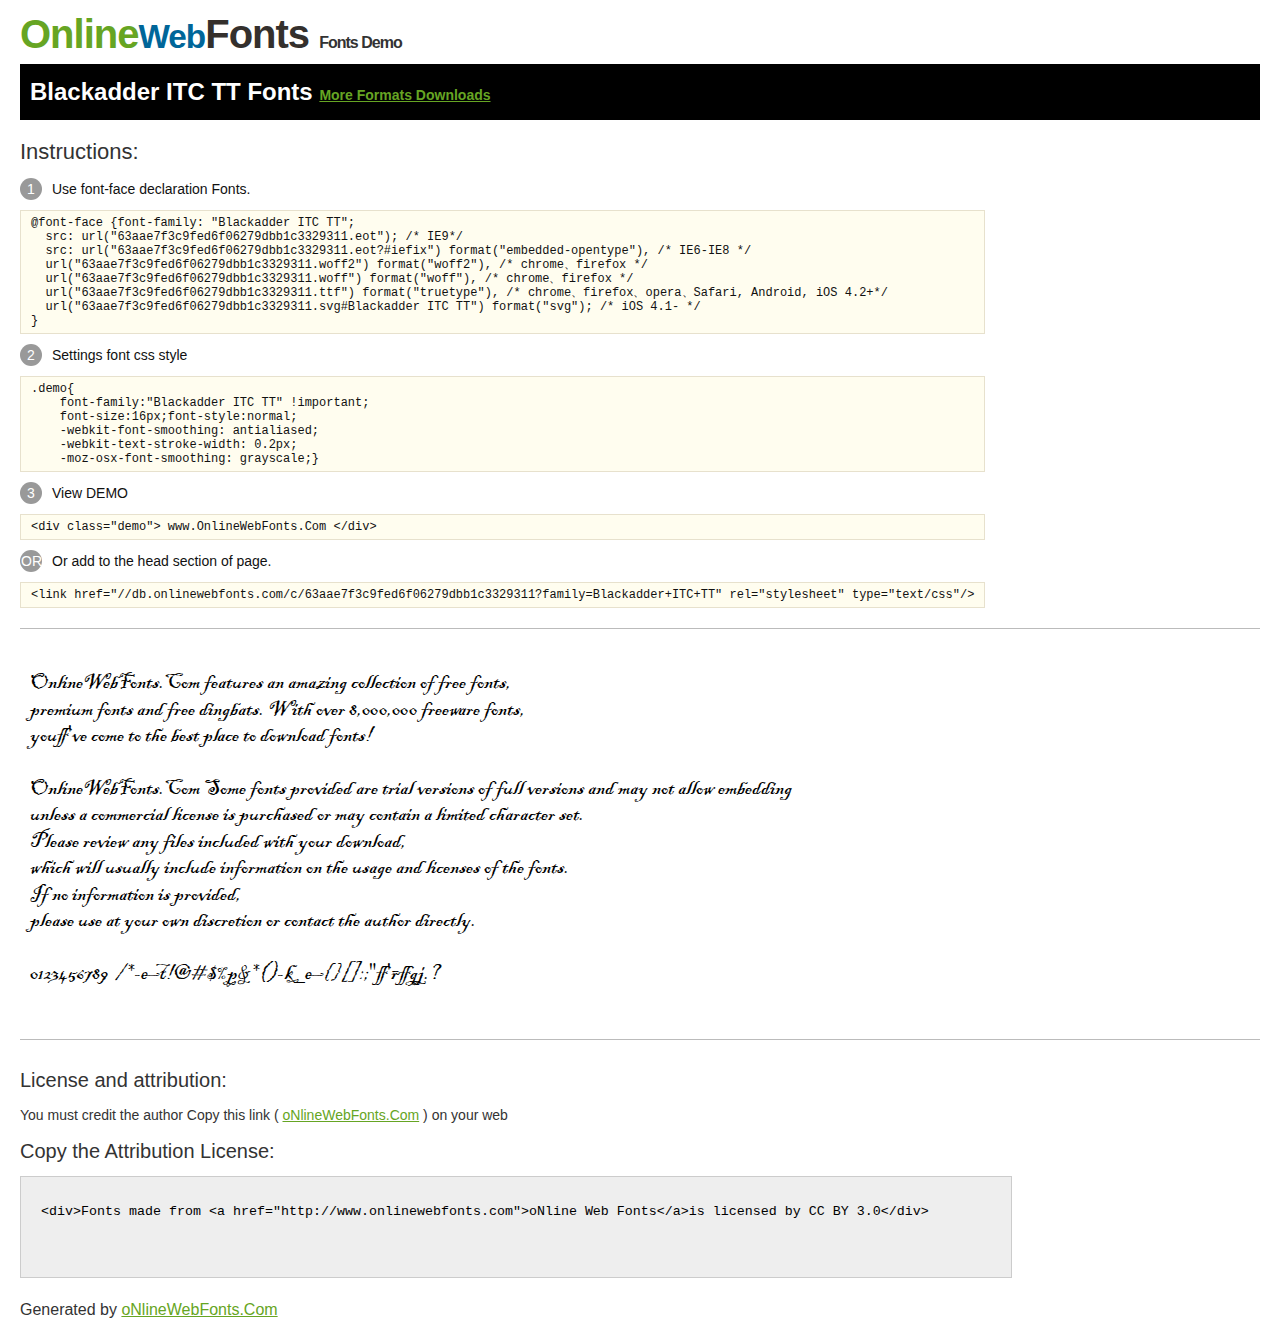
<file: Blackadder ITC TT/@font-face/Demo.html>
<!DOCTYPE html>
<html>
<head>
<meta charset="utf-8"/>
<title>Blackadder ITC TT Font - OnlineWebFonts.COM</title>
<style type="text/css">
@font-face {font-family: "Blackadder ITC TT";
  src: url("63aae7f3c9fed6f06279dbb1c3329311.eot"); /* IE9*/
  src: url("63aae7f3c9fed6f06279dbb1c3329311.eot?#iefix") format("embedded-opentype"), /* IE6-IE8 */
  url("63aae7f3c9fed6f06279dbb1c3329311.woff2") format("woff2"), /* chrome、firefox */
  url("63aae7f3c9fed6f06279dbb1c3329311.woff") format("woff"), /* chrome、firefox */
  url("63aae7f3c9fed6f06279dbb1c3329311.ttf") format("truetype"), /* chrome、firefox、opera、Safari, Android, iOS 4.2+*/
  url("63aae7f3c9fed6f06279dbb1c3329311.svg#Blackadder ITC TT") format("svg"); /* iOS 4.1- */
}
*{margin:0;padding:0;list-style:none;}pre{border:solid 1px #e7e1cd;background-color:#fffdef;overflow:auto;font-size:12px;line-height:14px;margin-top:10px;margin-right:0;margin-bottom:10px;margin-left:0;padding-top:5px;padding-right:10px;padding-bottom:5px;padding-left:10px;}.demo pre{color:#000;line-height: 1.2em;font-family:"Blackadder ITC TT"!important;font-size:22px;background-color:#FFF;border-top-width:0px;border-right-width:0px;border-bottom-width:0px;border-left-width:0px;}body{font-family:sans-serif;line-height:1.5;font-size:16px;padding:20px;color:#333;}:hover,:before,:after{-webkit-transition:all 0.1s ease-in;-moz-transition:all 0.1s ease-in;-ms-transition:all 0.1s ease-in;-o-transition:all 0.1s ease-in;transition:all 0.1s ease-in;}*{-moz-box-sizing:border-box;-webkit-box-sizing:border-box;box-sizing:border-box;margin:0;padding:0;}a{color:#66A523;}h1.logo{font-size:40px;letter-spacing:-1px;margin-top:-16px;}h1.logo strong{font-size:16px;font-family:sans-serif;color:#333;}h1.logo a{color:#34302d;text-decoration:none;}h1.logo a span{color:#66A523;}h1.logo a small{color:#006699;}.info{float:left;font-size:14px;margin-top:15px;}.info ul{margin-left:0px;color:#111;margin-bottom:20px;}.info .exs{font-size:12px;color:#666;margin-left:35px;display:block;}.info ul li{margin-top:10px;list-style:none;}.info .numno{color:#fff;border-radius:20px;padding:1px;display:inline-block;width:22px;height:22px;text-align:center;margin-right:10px;background-color:#999999;}.info ul strong{font-weight:normal;color:#000;}.info .inst{font-size:22px;margin-bottom:10px;}.demo{float:left;width:100%;height:auto;border-top-width:1px;border-top-style:solid;border-top-color:#bbb;border-bottom-width:1px;border-bottom-style:solid;border-bottom-color:#bbb;padding-bottom:10px;}.demo .demo_svg{float:left;height:auto;width:100px;margin-right:5px;margin-left:5px;margin-bottom:10px;}.demo .demo_svg i{float:left;height:80px;width:80px;text-align:center;font-size:40px;margin-left:10px;line-height:80px;color:#777;}.demo .demo_svg .code{float:left;height:20px;width:100%;overflow:hidden;text-align:center;line-height:20px;font-size:11px;color:#666;}.demo .demo_svg .txt{float:left;height:20px;width:100%;font-size:11px;text-align:center;white-space:nowrap;overflow:hidden;line-height:20px;}.demo .demo_svg:hover i{font-size:60px;color:#333;}.by{padding-top:15px;float:left;width:100%;margin-top:10px;margin-right:0;margin-bottom:10px;margin-left:0;}.by{margin-bottom:10px;font-size:20px;}.by .attr{font-size:14px;color:#333;padding-top:10px;padding-bottom:10px;}textarea{width:80%;height:auto;border:1px solid #CCC;resize:none;background:#EEE;padding:20px;float:left;margin-top:10px;line-height:30px;}#footer{float:left;width:100%;margin-top:10px;padding-bottom:20px;}h2{background-color:#000;padding-top:10px;padding-bottom:10px;padding-left:10px;color:#FFF;}
</style>
</head>
<body>
<h1 class="logo"> <a href="http://www.onlinewebfonts.com/"> <span>Online</span><small>Web</small>Fonts</a> <strong>Fonts Demo</strong></h1>
<h2>
Blackadder ITC TT Fonts <a style="font-size:14px;" href="http://www.onlinewebfonts.com/download/63aae7f3c9fed6f06279dbb1c3329311" target="_blank">More Formats Downloads</a></h2>
<div class="info">
  <div class="inst">Instructions:</div>
  <ul>
    <li>
      <p> <span class="numno">1</span>Use font-face declaration Fonts.<br />
        <span class="exs">
        <pre>
@font-face {font-family: "Blackadder ITC TT";
  src: url("63aae7f3c9fed6f06279dbb1c3329311.eot"); /* IE9*/
  src: url("63aae7f3c9fed6f06279dbb1c3329311.eot?#iefix") format("embedded-opentype"), /* IE6-IE8 */
  url("63aae7f3c9fed6f06279dbb1c3329311.woff2") format("woff2"), /* chrome、firefox */
  url("63aae7f3c9fed6f06279dbb1c3329311.woff") format("woff"), /* chrome、firefox */
  url("63aae7f3c9fed6f06279dbb1c3329311.ttf") format("truetype"), /* chrome、firefox、opera、Safari, Android, iOS 4.2+*/
  url("63aae7f3c9fed6f06279dbb1c3329311.svg#Blackadder ITC TT") format("svg"); /* iOS 4.1- */
}
</pre>
      </span> 
    </li>
    <li>
      <p> <span class="numno">2</span>Settings font css style <br />
      <span class="exs">
<pre>
.demo{
    font-family:"Blackadder ITC TT" !important;
    font-size:16px;font-style:normal;
    -webkit-font-smoothing: antialiased;
    -webkit-text-stroke-width: 0.2px;
    -moz-osx-font-smoothing: grayscale;}
</pre>
      </span> 
    </li>
    <li>
      <p> <span class="numno">3</span>View DEMO <br />
      <span class="exs"><pre>
&lt;div class="demo"&gt; www.OnlineWebFonts.Com &lt;/div&gt;
</pre></span> 
    </li>
    <li>
      <p> <span class="numno">OR</span>Or add to the head section of page. <br />
      <span class="exs"><pre>
&lt;link href="//db.onlinewebfonts.com/c/63aae7f3c9fed6f06279dbb1c3329311?family=Blackadder+ITC+TT" rel="stylesheet" type="text/css"/&gt;
</pre></span> 
    </li>
  </ul>
</div>
<div class="demo">
<pre>

OnlineWebFonts.Com features an amazing collection of free fonts,
premium fonts and free dingbats. With over 8,000,000 freeware fonts, 
you\'ve come to the best place to download fonts! 

OnlineWebFonts.Com Some fonts provided are trial versions of full versions and may not allow embedding 
unless a commercial license is purchased or may contain a limited character set. 
Please review any files included with your download, 
which will usually include information on the usage and licenses of the fonts. 
If no information is provided, 
please use at your own discretion or contact the author directly. 

0123456789  /*-+~!@#$%^&*()-=_+{}[]:;"\'|\<>.?

</pre>
</div>

<div class="by">
<div class="by_title">License and attribution:</div>
<div class="attr">You must credit the author Copy this link ( <a href="http://www.onlinewebfonts.com" target="_blank">oNlineWebFonts.Com</a> ) on your web </div><div class="usetitle">Copy the Attribution License:</div>
<textarea onclick="this.focus();this.select();">&lt;div&gt;Fonts made from &lt;a href="http://www.onlinewebfonts.com"&gt;oNline Web Fonts&lt;/a&gt;is licensed by CC BY 3.0&lt;/div&gt;</textarea>
</div>
<div id="footer">
    <div>Generated by <a href="http://www.onlinewebfonts.com" target="_blank">oNlineWebFonts.Com</a></div>
</div>
</body>
</html>
</file>
